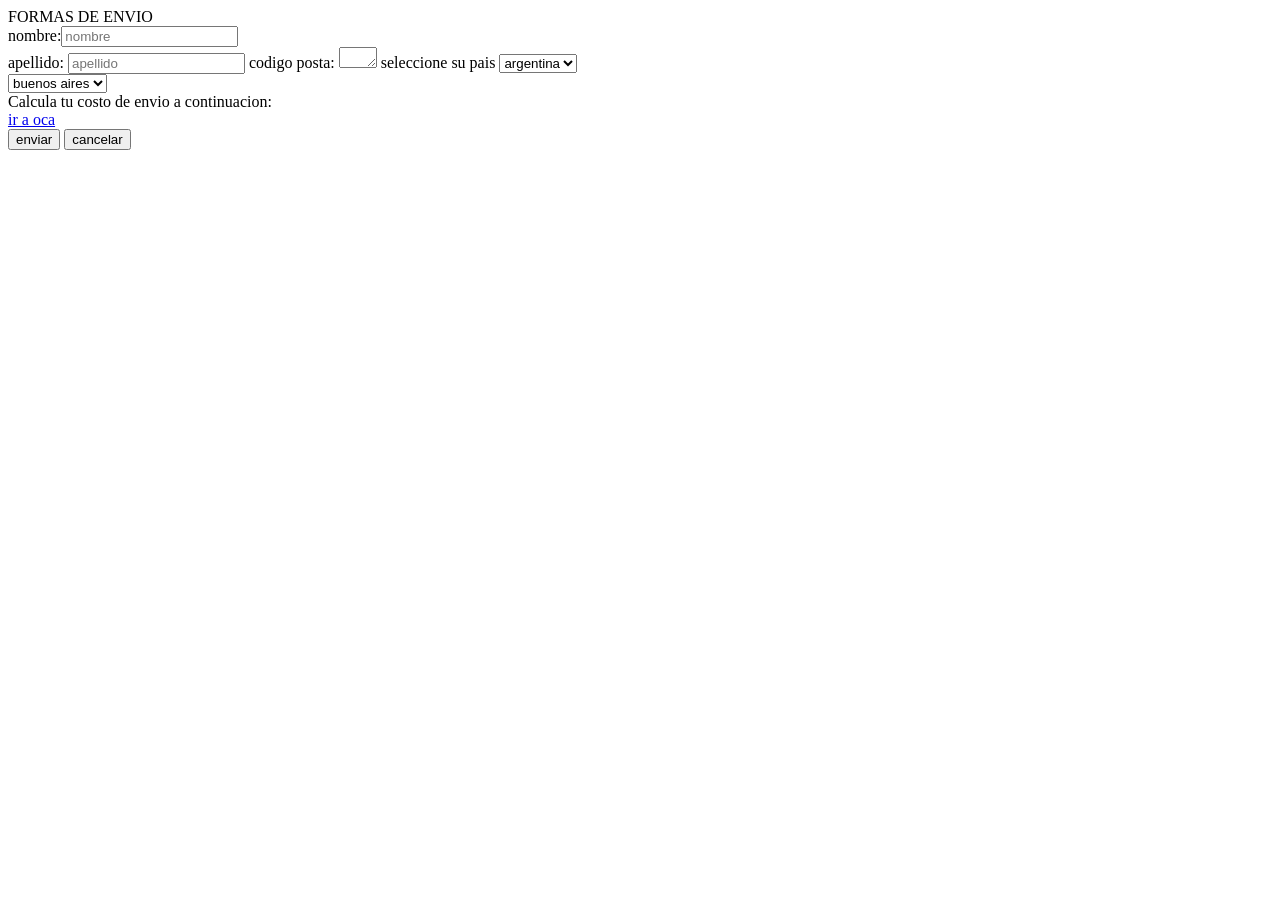
<file: forma de envio.html>
<!DOCTYPE html>
<head>FORMAS DE ENVIO</head>
<body>
    <header>
        <form action="2" method="accion">
            nombre:<input type="text" name="nombre" placeholder="nombre">
            <br>
            apellido: <input type="text" name="apellido" placeholder="apellido">
            codigo posta: <textarea cols="2" rows="1"></textarea>
            seleccione su pais
            <select id="pais" name="pais">
                <option value="arg">argentina</option>
                <option value="bra">brazil</option>
                <option value="uru">uruguay</option>
                <option value="chi">chile</option>
            </select>
            <br>
            <select id="provincia" name="provincia">
                <option value="buenos aires">buenos aires</option>
                <option value="interior">interior</option>
            </select>
            <br>
            Calcula tu costo de envio a continuacion:<br>
            <a href="https://www6.oca.com.ar/plataformaenvios/">ir a oca</a>
            <br>
            <input type="submit" value="enviar">
            <input type="reset" value="cancelar">
        </form>
    </header>
</body>
</file>
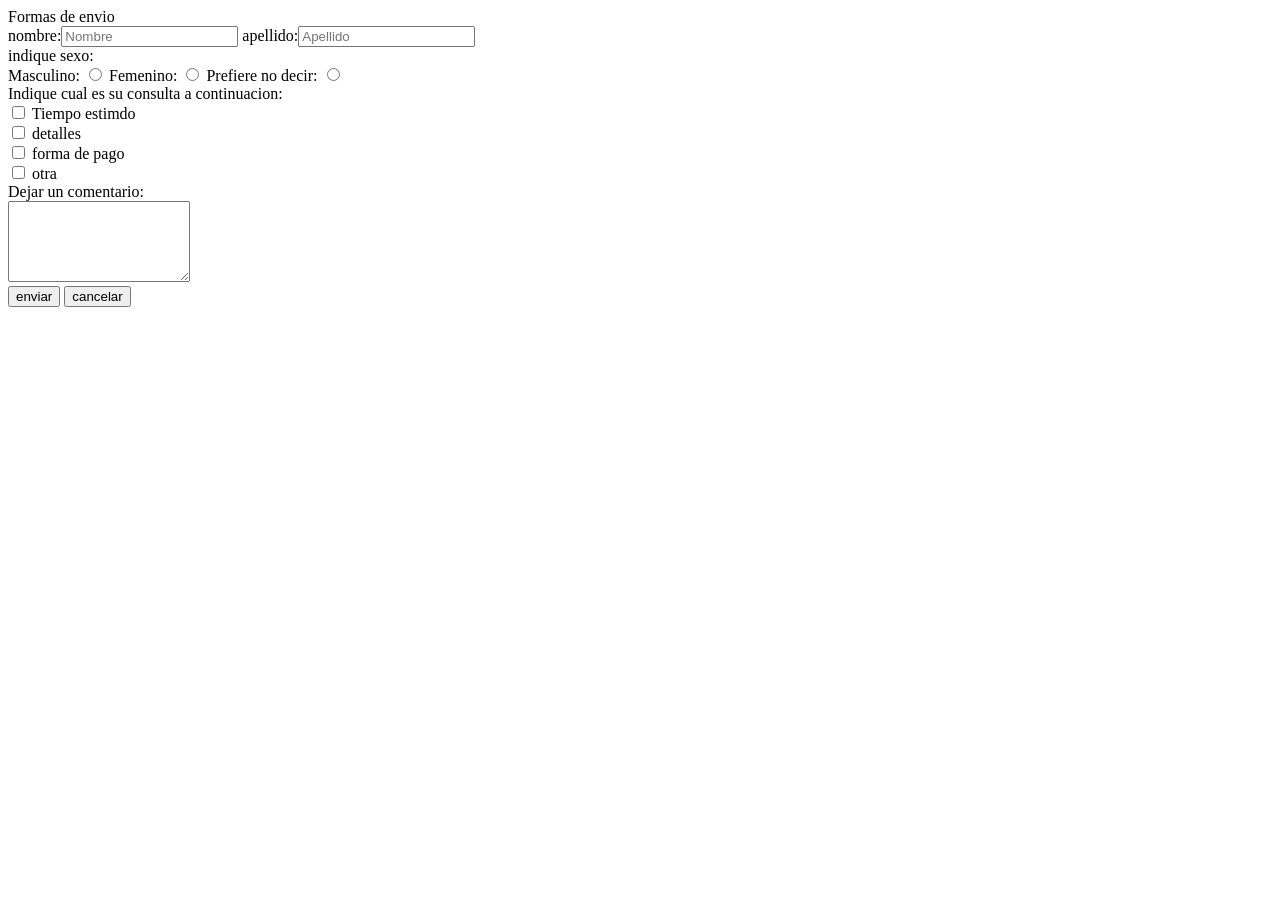
<file: forulario de contacto.html>
<!DOCTYPE html>
<head>Formas de envio</head>
<body>
    <header>
    <form action="4" method="accion">
        nombre:<input type="text" name="Nombre" placeholder="Nombre">
        apellido:<input type="text" name="Apellido" placeholder="Apellido">
        <br>
        indique sexo: <br>
        Masculino: <input type="radio" name="sexo">
        Femenino: <input type="radio" name="sexo">
        Prefiere no decir: <input type="radio" name="sexo">
        <br>
        Indique cual es su consulta a continuacion: <br>
        <input type="checkbox" name="tiempo estimado"> Tiempo estimdo <br>
        <input type="checkbox" name="detalles"> detalles <br>
        <input type="checkbox" name="forma de pago"> forma de pago <br>
        <input type="checkbox" name="otra"> otra <br>
        Dejar un comentario:<br>
        <textarea cols="20" rows="5"></textarea>
        <br>
        <input type="submit" value="enviar">
        <input type="reset"  value="cancelar">
    </form>
    </header>
</body>
</file>
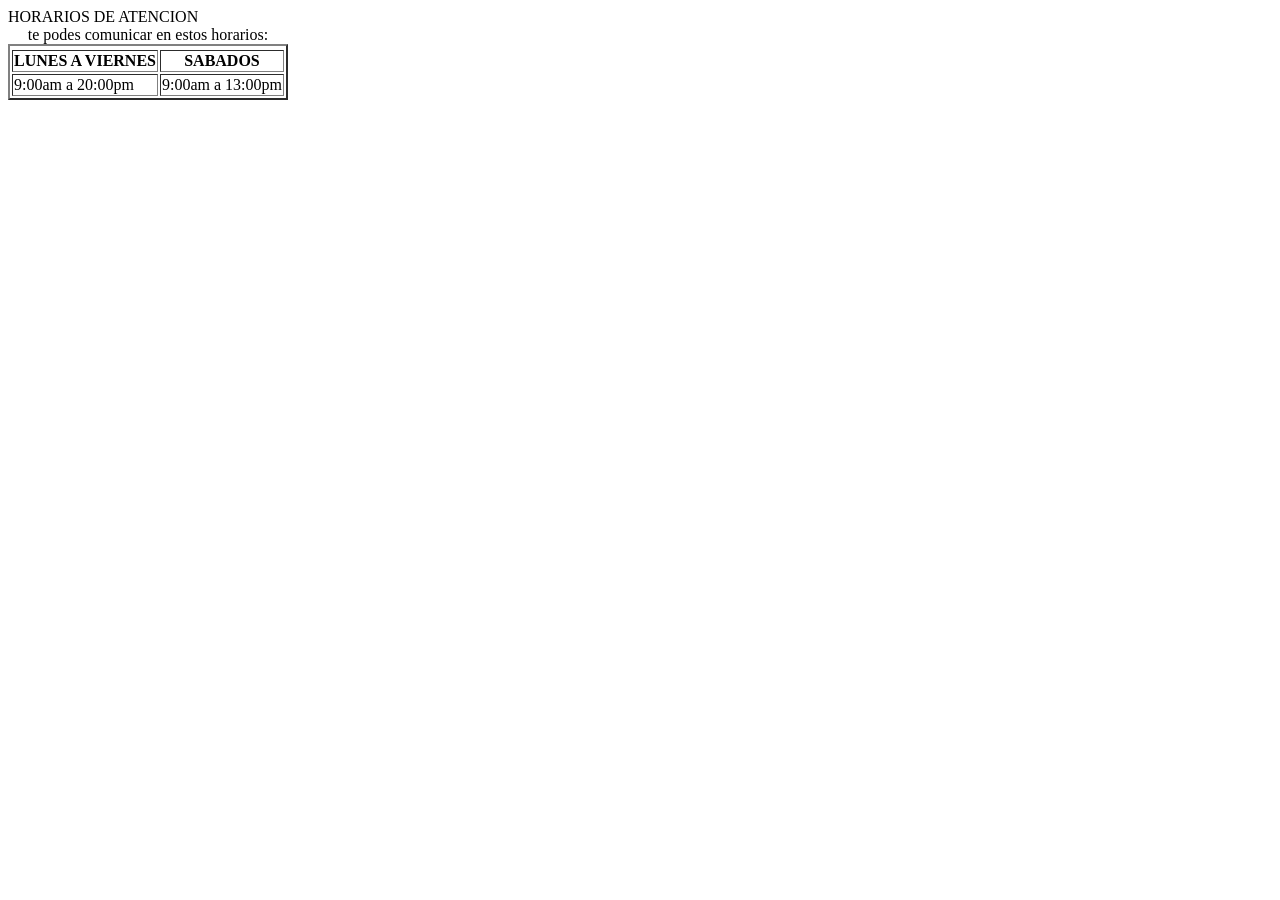
<file: paginahorarios.html>
<!DOCTYPE html>
<head>HORARIOS DE ATENCION</head>
<body>
    <table border="2">
        <tr>
        <caption>te podes comunicar en estos horarios:</caption>
        <th>LUNES A VIERNES</th>
        <th>SABADOS</th>
        </tr>
        <tr>
            <td>9:00am a 20:00pm</td>
            <td>9:00am a 13:00pm</td>
        </tr>
</file>
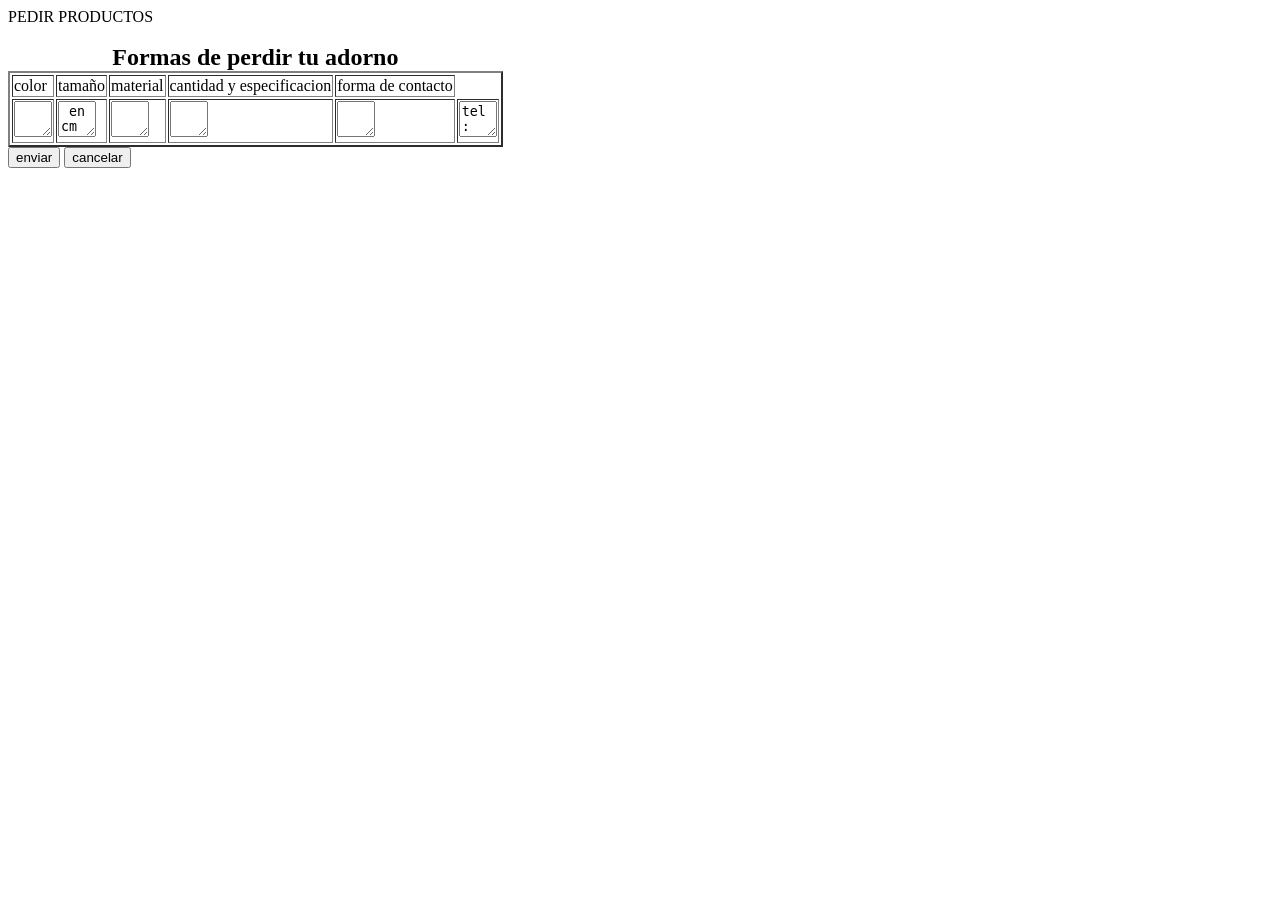
<file: PEDIR PRODUCTO.html>
<!DOCTYPE html>
<head>PEDIR PRODUCTOS</head>
<body>
    <header>
        <form action="2" method="accion">
        <table border="2">
            <caption><font size=5><strong>Formas de perdir tu adorno</strong></font></caption>
            <tr>
                <td>color</td>
                <td>tamaño</td>
                <td>material</td>
                <td>cantidad y especificacion</td>
                <td>forma de contacto</td>
            </tr>
            <tr>
                <td><textarea cols="2" rows="2"></textarea></td>
                <td><textarea cols="2" rows="2"> en cm</textarea></td>
                <td><textarea cols="2" rows="2"></textarea></td>
                <td><textarea cols="2" rows="2"></textarea></td>
                <td><textarea cols="2" rows="2"></textarea></td>
                <td><textarea cols="2" rows="2">tel:          </textarea></td> 
                <br> 
            </tr>
            </table>
                <input type="submit" value="enviar">
                <input type="reset" value="cancelar">
        </form>
    </header>
</body>
</file>
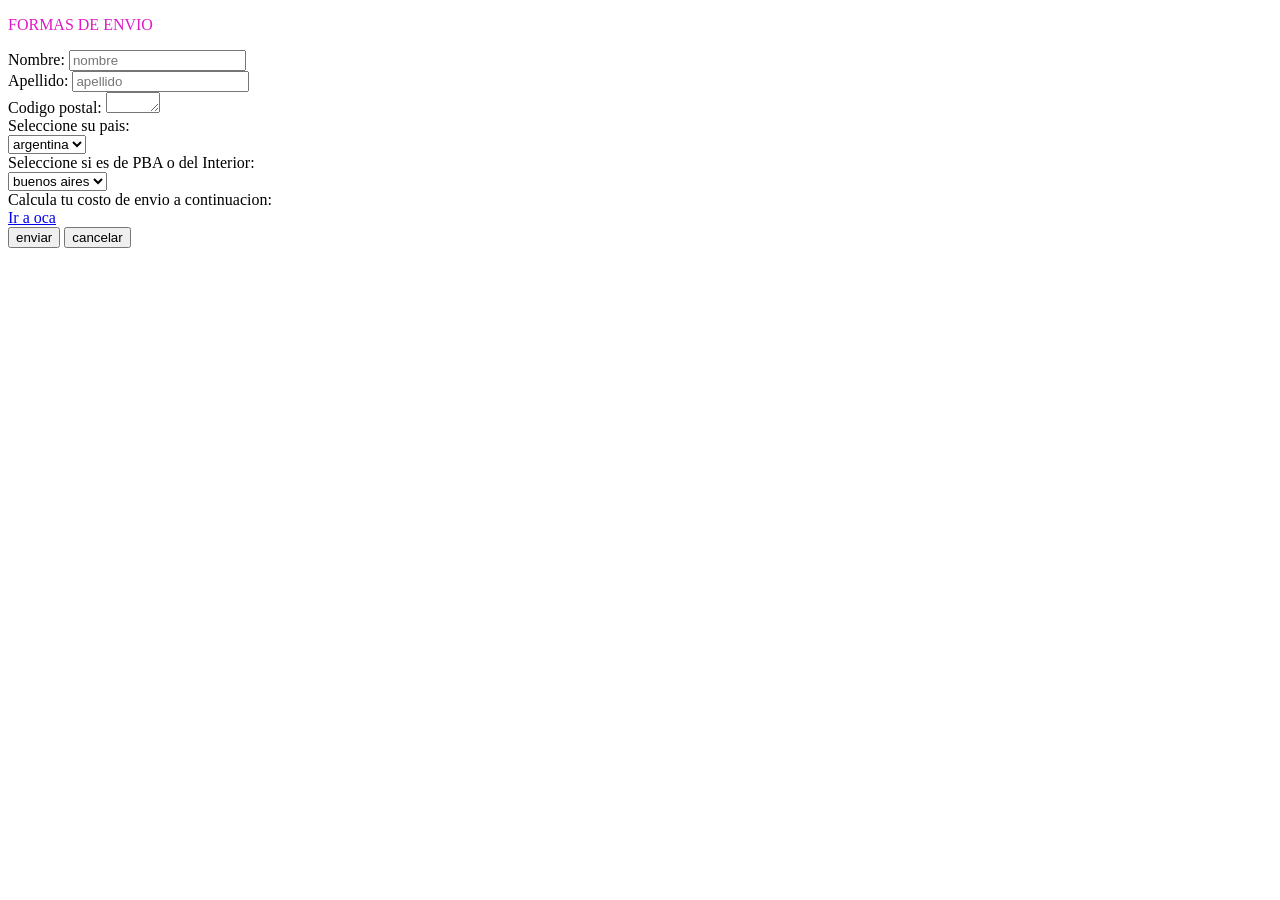
<file: paginas/forma de envio.html>
<!DOCTYPE html>
<head><p style="color: #de1ac6;">FORMAS DE ENVIO</p>
</head>
<body>
    <header>
        <form class="envio" action="" method=""> Nombre: <input type="text" name="nombre" placeholder="nombre">
            <br>
            Apellido: <input type="text" name="apellido" placeholder="apellido">
            <br>
            Codigo postal: <textarea cols="4" rows="1"></textarea>
            <br>

            Seleccione su pais:
            <br>
            <select id="pais" name="pais">
                <option value="arg">argentina</option>
                <option value="bra">brazil</option>
                <option value="uru">uruguay</option>
                <option value="chi">chile</option>
            </select>
            <br>

            Seleccione si es de PBA o del Interior:
            <br>
            <select id="provincia" name="provincia">
                <option value="buenos aires">buenos aires</option>
                <option value="interior">interior</option>
                <br>
            </select>
            <br>
            Calcula tu costo de envio a continuacion:<br>
            <a href="https://www6.oca.com.ar/plataformaenvios/">Ir a oca</a>
            <br>
            <input type="submit" value="enviar">
            <input type="reset" value="cancelar">
        </form>
    </header>
</body>
</file>
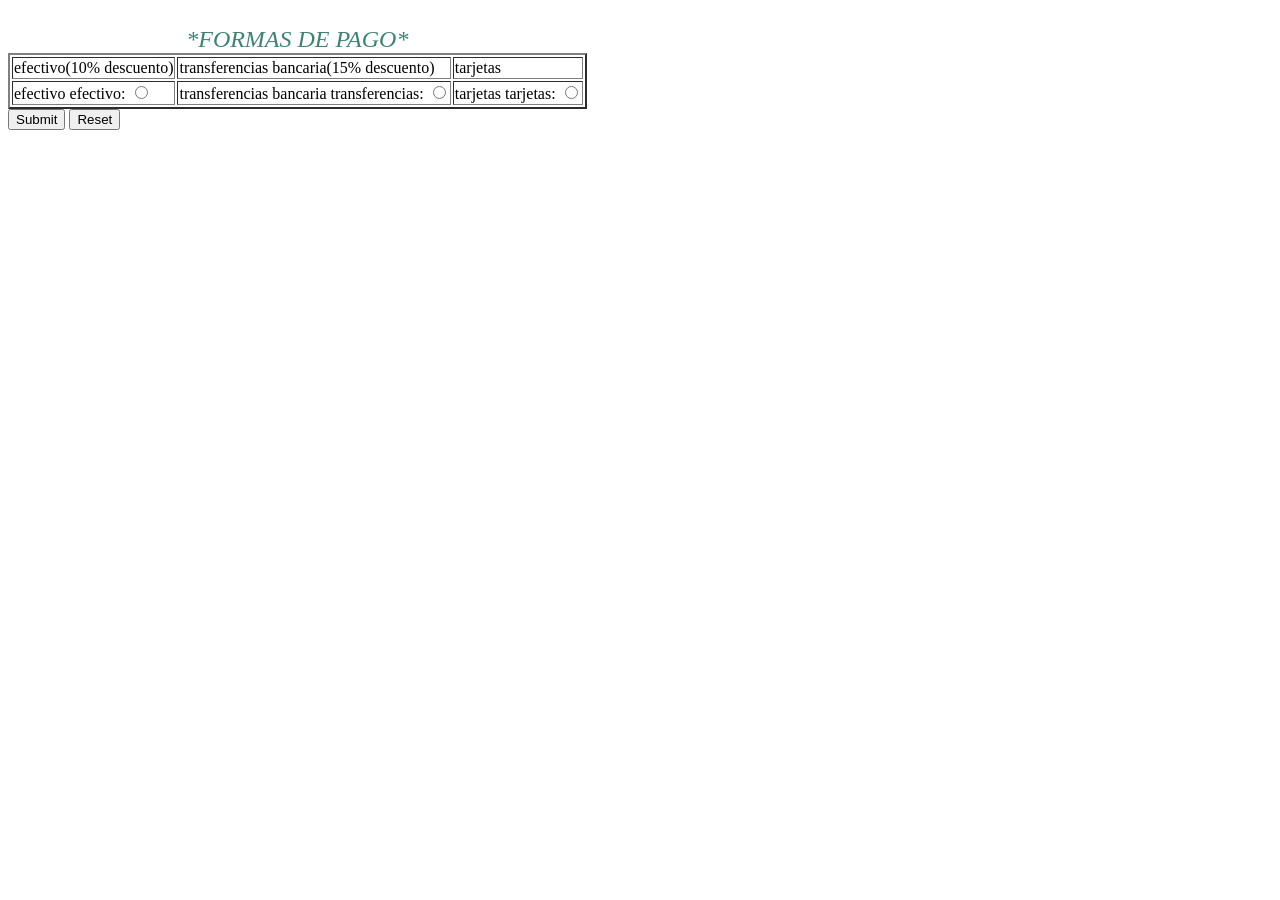
<file: paginas/formasdepago.html>
<!DOCTYPE html>
<html>
    <head>
        <link rel="stylesheet" href="../estilos/pago.css">
     </head>
     <body>
        <header>
            <form action="" method="">
                <br>
                <table border="2">
                    <caption class="forma"> <font size="5"><i>*FORMAS DE PAGO*</i></font></caption>
                    <tbody>
                        <tr>
                            <td>efectivo(10% descuento)</td>
                            <td>transferencias bancaria(15% descuento)</td>
                            <td>tarjetas</td>
                        </tr>
                        <td>
                            efectivo
                            efectivo: <input type="radio" name="efectivo"></td>
                            <td>
                                transferencias bancaria
                                transferencias: <input type="radio" name="transferencias"></td>
                            <td>
                                tarjetas
                                tarjetas: <input type="radio" name="tarjetas"></td>
                    </tbody>
                </table>
                            <input type="submit" name="enviar">
                            <input type="reset" name="cancelar">        
            </form>
        </header>
    </body>
</html>
</file>
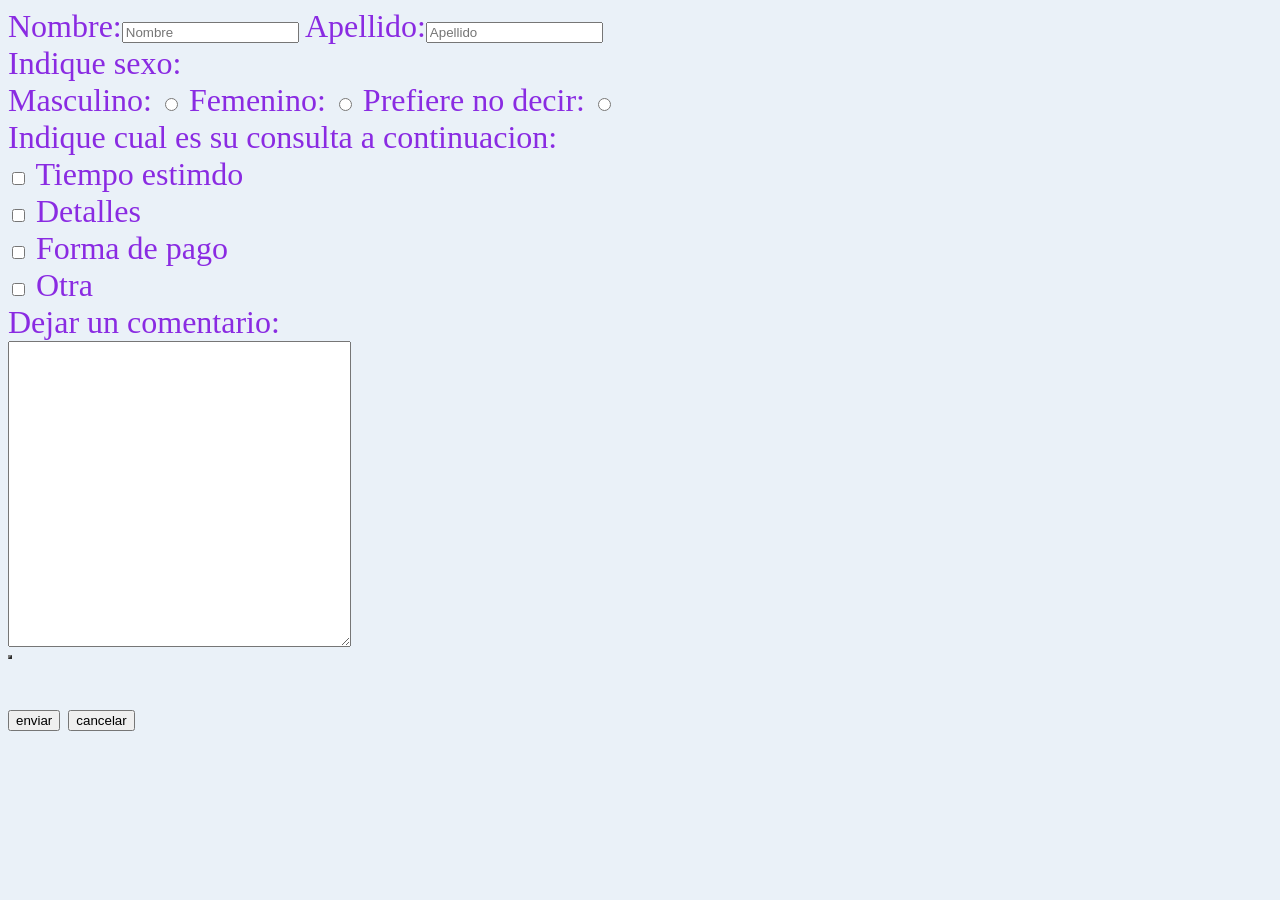
<file: paginas/formulario-contacto.html>
<!DOCTYPE html>
<html lang="es">
<head>
    <link rel="stylesheet" href="../estilos/contacto.css">
</head>
<body>
    <header>
    <form action class="letra" method="">
        <table border="2">
        Nombre:<input type="text" name="Nombre" placeholder="Nombre">
        Apellido:<input type="text" name="Apellido" placeholder="Apellido">
        <br>
        Indique sexo: <br>
        Masculino: <input type="radio" name="sexo">
        Femenino: <input type="radio" name="sexo">
        Prefiere no decir: <input type="radio" name="sexo">
        <br>
        Indique cual es su consulta a continuacion: <br>
        <input type="checkbox" name="tiempo estimado"> Tiempo estimdo <br>
        <input type="checkbox" name="detalles"> Detalles <br>
        <input type="checkbox" name="forma de pago"> Forma de pago <br>
        <input type="checkbox" name="otra"> Otra <br>
        Dejar un comentario:<br>
        <textarea cols="40" rows="20"></textarea>
        </table>
        <br>
        <input type="submit" value="enviar">
        <input type="reset"  value="cancelar">
        </table>
    </form>
    </header>
</body>
</html>
</file>
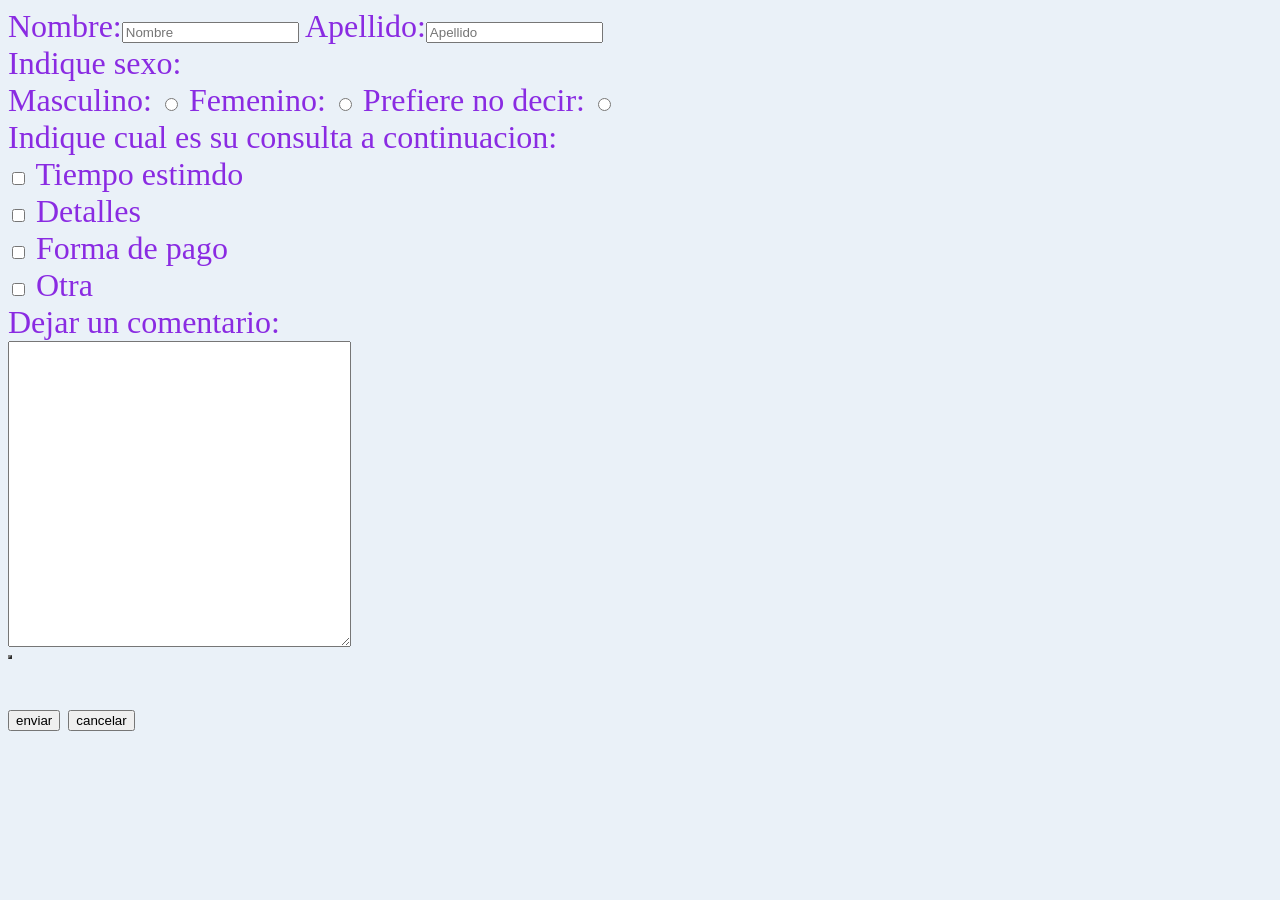
<file: paginas/forulario de contacto.html>
<!DOCTYPE html>
<head>
    <link rel="stylesheet" href="../estilos/contacto.css">
</head>
<body>
    <header>
    <form action class="letra" method="">
        <table border="2">
        Nombre:<input type="text" name="Nombre" placeholder="Nombre">
        Apellido:<input type="text" name="Apellido" placeholder="Apellido">
        <br>
        Indique sexo: <br>
        Masculino: <input type="radio" name="sexo">
        Femenino: <input type="radio" name="sexo">
        Prefiere no decir: <input type="radio" name="sexo">
        <br>
        Indique cual es su consulta a continuacion: <br>
        <input type="checkbox" name="tiempo estimado"> Tiempo estimdo <br>
        <input type="checkbox" name="detalles"> Detalles <br>
        <input type="checkbox" name="forma de pago"> Forma de pago <br>
        <input type="checkbox" name="otra"> Otra <br>
        Dejar un comentario:<br>
        <textarea cols="40" rows="20"></textarea>
        </table>
        <br>
        <input type="submit" value="enviar">
        <input type="reset"  value="cancelar">
        </table>
    </form>
    </header>
</body>
</file>
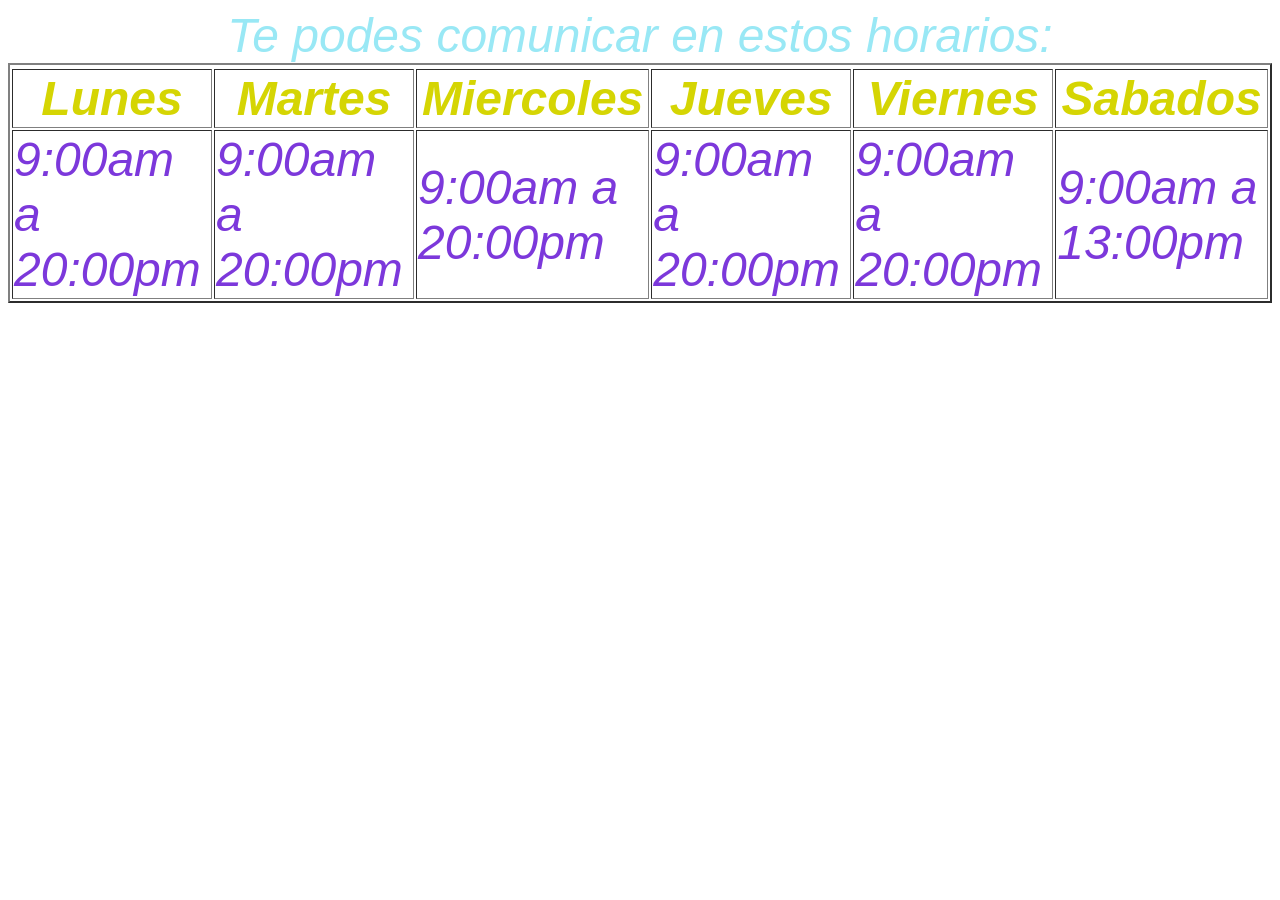
<file: paginas/paginahorarios.html>
<!DOCTYPE html>
<html lang="es">
<head>
    <title id="horarios"> HORARIOS DE ATENCION </title>
<link rel="stylesheet" href="../estilos/horarios.css">
</head>
<body>
    <table  class="tabla"  border="2" class="dias">
        <tr>
        <caption><i> Te podes comunicar en estos horarios:</i></caption>
        <th class="dias">Lunes</th>
        <th class="dias">Martes</th>
        <th class="dias">Miercoles</th>
        <th class="dias">Jueves</th>
        <th class="dias">Viernes</TH>
        <th class="dias">Sabados</th>
        </tr>
        <tr class="hora">
            <td class="hora" >9:00am a 20:00pm</td>
            <td class="hora" >9:00am a 20:00pm</td>
            <td class="hora" >9:00am a 20:00pm</td>
            <td class="hora" >9:00am a 20:00pm</td>
            <td class="hora" >9:00am a 20:00pm</td>
            <td class="hora" >9:00am a 13:00pm</td>
        </tr>
    </table>
</body>
</html>
</file>
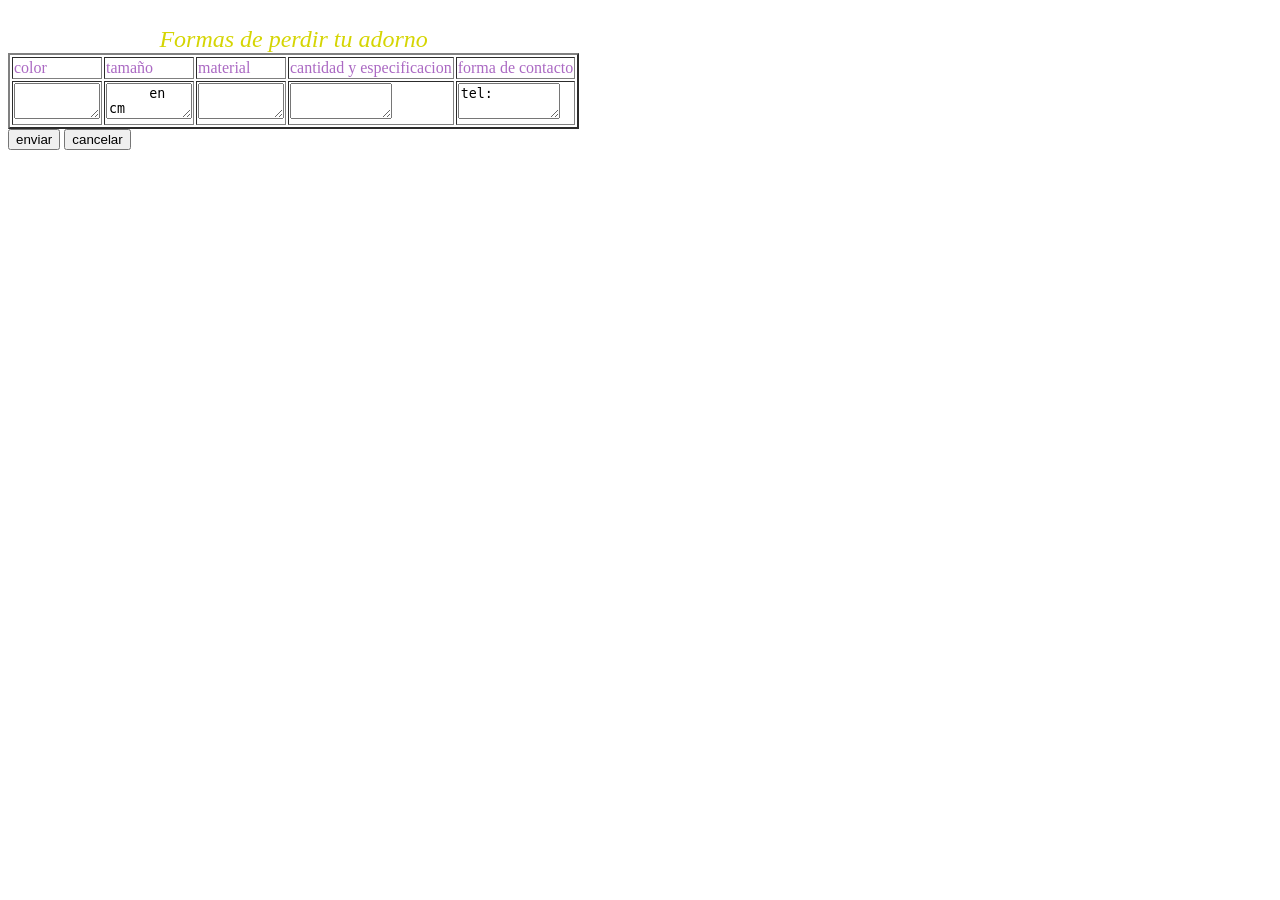
<file: paginas/PEDIR PRODUCTO.html>
<!DOCTYPE html>
<head>
    <link rel="stylesheet" href="../estilos/pedir producto.css">
</head>
<body>
    <header>
        <form action="" method="">
        <table border="2">
            <caption class="titulo"><font size=5><i>Formas de perdir tu adorno</i></font></caption>
            <tr class="h3h3">
                <td>color</td>
                <td>tamaño</td>
                <td>material</td>
                <td>cantidad y especificacion</td>
                <td>forma de contacto</td>
            </tr>
            <tr>
                <td><textarea cols="8" rows="2"></textarea></td>
                <td><textarea cols="8" rows="2">     en cm</textarea></td>
                <td><textarea cols="8" rows="2"></textarea></td>
                <td><textarea cols="10" rows="2"></textarea></td>
                <td><textarea cols="10" rows="2">tel:          </textarea></td>
                <br> 
            </tr>
            </table>
                <input type="submit" value="enviar">
                <input type="reset" value="cancelar">
        </form>
    </header>
</body>
</file>
<file: estilos/pago.css>
.forma{
    color: #3e8371;
}
</file>
<file: estilos/contacto.css>
.letra{
    color: blueviolet;
    font-size: 2rem;

}
body{
    background: rgb(234, 241, 248);
}
</file>
<file: estilos/horarios.css>
table{
    color: #99e8f5;
    font-size: 3rem;
    font-family: Arial, Helvetica, sans-serif;
    font-style: italic;
}
.hora{
    font-style: italic;
    color: #7c38db;
}
.dias{
    color: #d5d503;
    font-style: italic;
}
</file>
<file: estilos/pedir producto.css>
.titulo{
    color: #d5d503;
}
.info{
    color: rgb(185, 118, 210);
}
.h3h3{ 
color: rgb(171, 105, 195);
}
</file>
